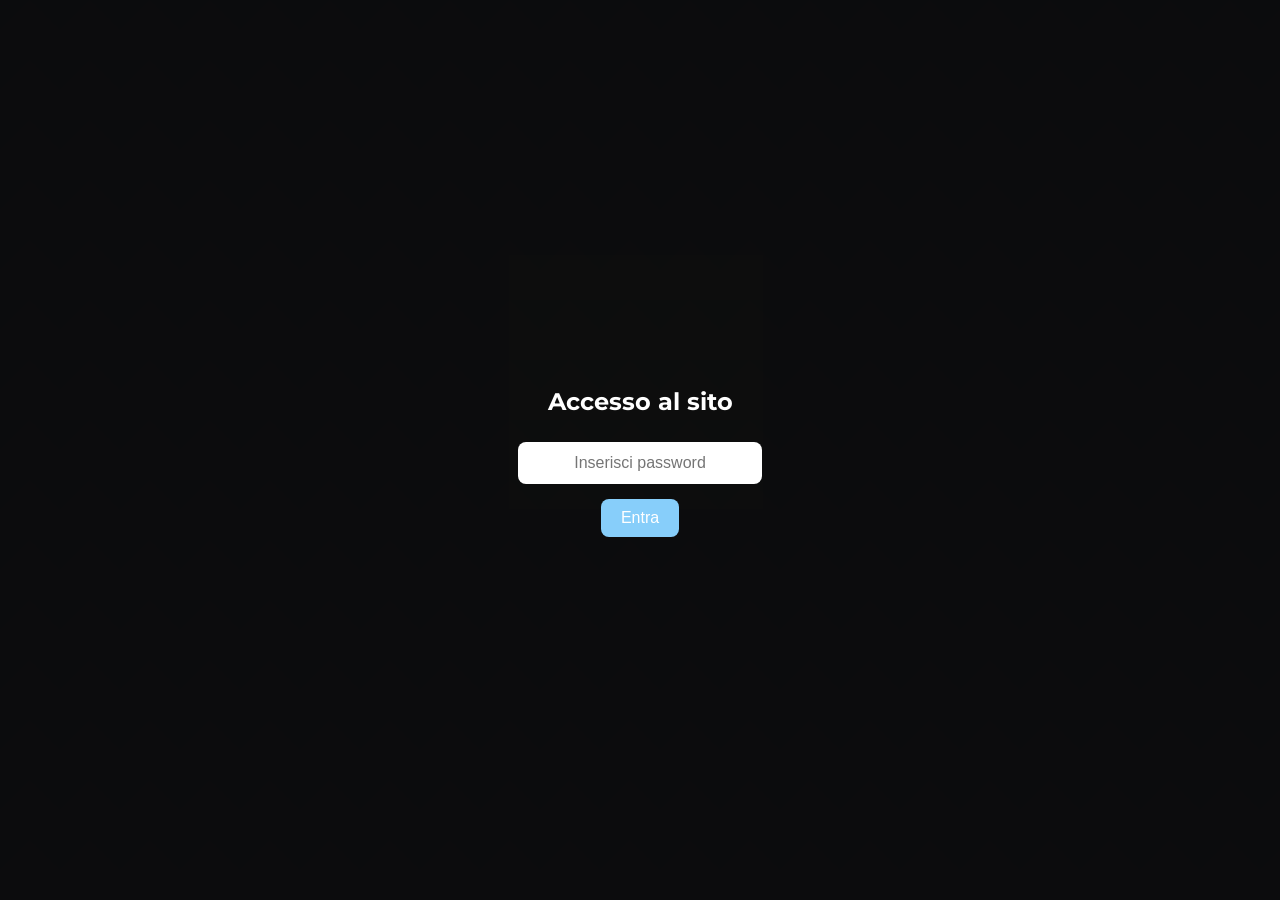
<file: index.html>
<!DOCTYPE html>
<html lang="it">

<head>
    <meta charset="UTF-8">
    <meta name="viewport" content="width=device-width, initial-scale=1.0">
    <title>Progetto Sensore Qualità Aria</title>
    <link href="https://fonts.googleapis.com/css2?family=Montserrat:wght@700&display=swap" rel="stylesheet">
    <link rel="stylesheet" href="stile.css">
</head>

<body>

    <div id="login-box">
        <h2>Accesso al sito</h2>
        <input type="password" id="password" placeholder="Inserisci password">
        <button onclick="controllaPassword()">Entra</button>
    </div>

    <div id="contenuto-sito" style="display:none;">

        <header>
            <h1>SISTEMA DI MONITORAGGIO DELL'ARIA INDOOR</h1>
            <nav>
                <a href="#descrizione">Descrizione</a>
                <a href="#componenti">Componenti</a>
                <a href="#hardware">Hardware</a>
                <a href="#software">Software</a>
                <a href="#realizzazione">Realizzazione</a>
                <a href="#difficolta">Difficoltà</a>
                <a href="#foto">Foto</a>
            </nav>
        </header>

        <section id="descrizione" class="hidden">
            <h2>Descrizione del progetto</h2>

            <div class="sezione-doppia">
                <div class="meta-sinistra">

                    <p>
                        Questo progetto è stato realizzato per controllare la qualità dell’aria in un ambiente chiuso
                        e capire se sono presenti sostanze che possono influire sulla salute.
                        Il sistema rileva i dati in tempo reale e permette di visualizzarli in modo semplice e
                        immediato.
                    </p>

                    <p>
                        Durante la realizzazione abbiamo unito elettronica e programmazione,
                        mettendo in pratica conoscenze tecniche per creare un sistema funzionante
                        utile al monitoraggio ambientale.
                    </p>

                </div>
                <div class="meta-destra">
                    <img src="descrizione.jpeg" alt="Sensore MQ-135" width="300">
                </div>
            </div>

        </section>

        <section id="componenti" class="hidden">
            <h2>Componenti utilizzati</h2>
            <ul>
                <li>
                    Microcontrollore ESP32: ideale per applicazioni IoT. Dispone di un convertitore analogico-digitale
                    (ADC) a 12 bit.
                </li>
                <li>
                    Sensore MQ-135: sensore a ossido di metallo (MOX) progettato per rilevare la qualità generale
                    dell'aria. È sensibile a gas come ammoniaca, benzene, alcol, fumo e anidride carbonica. Richiede un
                    tempo di pre-riscaldamento per letture stabili.
                </li>
                <li>
                    Ventola DC: utilizzato per “risucchiare” aria all’interno della scatola fornendo aria da poter far
                    analizzare ai sensori rilevando i dati di gas e inquinamento.
                </li>
                <li>
                    Display LCD 16x2: schermo alfanumerico in grado di visualizzare due righe da 16 caratteri ciascuna.
                    È utilizzato per mostrare in tempo reale i valori rilevati dai sensori e lo stato del sistema.
                    Dispone di 16 pin per il collegamento, che includono alimentazione (VSS, VDD), controllo contrasto
                    (VO), pin di controllo (RS, RW, E) e pin dati (D0-D7).
                </li>
                <li>
                    SGP30CO2: sensore digitale ad alta precisione che comunica tramite interfaccia I2C. Fornisce segnali
                    pre-elaborati per composti organici volatili totali (TVOC) in ppb (parti per miliardo) e per l’eCO2
                    in ppm (parti per milione).
                </li>
                <li>
                    Transistor: necessario per gestire il motore della ventola.
                </li>
                <li>
                    Resistenze: per limitare la corrente.
                </li>
                <li>
                    Breadboard: per l’alloggiamento dei componenti (permette il prototipaggio rapido senza saldature).
                </li>
                <li>
                    Cavi: per la realizzazione dei vari collegamenti.
                </li>
                <li>
                    Alimentazione.
                </li>

            </ul>

            <p>
                Ci siamo aiutati anche con strumenti come saldatore, trapano e cacciavite.
            </p>
        </section>

        <section id="vincoli e caratteristiche del sistema" class="hidden">
            <h2>Vincoli e Caratteristiche del Sistema</h2>
            <p>VINCOLI:</p>
            <ul>
                <li>Precisione dei sensori: i sensori di tipo MQ richiedono un tempo di pre-riscaldamento (warm-up)
                    significativo per fornire letture stabili e sono soggetti a deriva termica e sensibilità crociata
                    (possono reagire a gas diversi da quelli target).
                </li>
                <li>
                    Calibrazione: il sistema necessita di una calibrazione periodica in aria pulita per mantenere
                    l'accuratezza dei valori di CO2 e VOC (Composti Organici Volatili).
                </li>
            </ul>
            <p>CARATTERISTICHE:</p>
            <ul>
                <li>
                    Monitoraggio multi-parametrico: il sistema incrocia i dati analogici dell'MQ135 con quelli digitali
                    dell'SGP30 per una visione completa degli inquinanti indoor.
                </li>
                <li>
                    Visualizzazione real-time: I dati vengono aggiornati costantemente sul display LCD, permettendo
                    all'utente una lettura immediata.
                </li>
            </ul>
        </section>

        <section id="hardware" class="hidden">
            <h2>Parte hardware</h2>

            <div class="sezione-doppia">
                <div class="meta-sinistra">
                    <p>
                        Per realizzare la parte hardware del progetto abbiamo usato diversi componenti elettronici
                        collegati
                        tra loro. Il componente principale è ESP32-WROOM-32, che funziona come microcontrollore e
                        gestisce
                        tutto il sistema.
                    </p>
                    <p>
                        Per rilevare la qualità dell’aria abbiamo utilizzato il sensore MQ-135 Gas Sensor Module, che
                        permette di misurare la presenza di gas nell’ambiente.

                        Abbiamo poi collegato un display, utile per vedere in tempo reale i dati rilevati dal sensore:
                        sullo
                        schermo compare la percentuale del gas e dell'inquinamento dell'aria (CO2 e TVOC).

                        Per realizzare i collegamenti abbiamo usato breadboard, cavi e resistenze, in modo da montare il
                        circuito in maniera ordinata.
                    </p>
                    <p>
                        Infine abbiamo aggiunto una ventola, che serve per cambiare l'aria e avere dati sempre
                        aggiornati.
                    </p>
                </div>
                <div class="meta-destra">
                    <img src="hardware.jpg" alt="parte hardware" width="300">
                </div>
            </div>
        </section>

        <section id="software" class="hidden">
            <h2>Parte software</h2>

            <div class="sezione-doppia">
                <div class="meta-destra immagini-verticali">
                    <img src="codice1.jpeg" alt="parte software 1" width="350">
                    <img src="codice2.jpeg" alt="parte software 2" width="350">
                    <img src="codice 3.jpeg" alt="parte software 3" width="350">
                    <img src="codice4.jpeg" alt="parte software 4" width="350">
                    <img src="codice5.jpeg" alt="parte software 5" width="350">
                </div>

                <div class="meta-sinistra">
                    <p>
                        Il codice gestisce due sensori principali: l'MQ135 per i gas generici e l'SGP30 per la qualità
                        dell'aria indoor (CO2 e composti organici volatili).
                        Per il funzionamento di questi due sensori sono state utilizzate le librerie Wire e
                        Adafruit_SGP30
                        per la comunicazione I2C e la libreria LiquidCrystal per l'interfaccia visiva.
                    </p>
                    <p>
                        Nella fase di setup(), oltre a inizializzare il display, è stata inserita una fase di
                        riscaldamento,
                        fondamentale affinché i sensori raggiungano una temperatura stabile necessaria per fornire
                        letture
                        precise.
                    </p>
                    <p>
                        I dati grezzi rilevati dai sensori vengono convertiti in percentuali tramite la funzione map(),
                        con
                        soglie basate su standard ambientali dove il 100% rappresenta il limite di sicurezza.
                        Per l'inquinamento dell'aria si è scelto di visualizzare il valore massimo tra CO2 e TVOC: si
                        tratta
                        di una scelta cautelativa, poiché se anche uno solo dei due parametri è critico, il sistema deve
                        segnalare il pericolo immediatamente, senza "nasconderlo" in una media matematica.
                    </p>
                    <p>
                        Il display mostra nella prima riga i dati espressi in percentuale di inquinamento dell’aria
                        (estratto come valore massimo cautelativo tra CO2 e TVOC) e gas.
                        Nella seconda riga, viene fatta visualizzare una barra grafica a tre livelli e un’etichetta
                        testuale
                        relativi alla qualità complessiva dell’aria, in modo tale da fornire un feedback immediato.
                        Questo approccio permette all'utente di monitorare l'ambiente in modo intuitivo, facilitando
                        decisioni rapide sull'aerazione dell’ambiente senza dover interpretare unità di misura
                        complesse.
                    </p>
                    <p>
                        Infine, la funzione inviaDebugSeriale trasmette i dati completi al PC, permettendo di monitorare
                        l'andamento preciso dei gas in ppm (parti per milione) e ppb (parti per miliardo) per la
                        calibrazione delle soglie.
                    </p>
                </div>
            </div>
        </section>

        <section id="software-librerie" class="hidden">
            <h2>Parte Software: Librerie</h2>
            <ul>
                <li>
                    Wire.h: implementa il protocollo I2C, uno standard di comunicazione seriale sincrona. È il driver
                    necessario per stabilire la connessione tra la scheda e il sensore SGP30 utilizzando solo due pin
                    (SDA e SCL), ottimizzando così i collegamenti.
                </li>
                <li>
                    Adafruit_SGP30.h: gestisce l'inizializzazione del sensore e l'auto-calibrazione. Implementa
                    l'algoritmo necessario per convertire le variazioni di resistenza elettrica rilevate dal chip in
                    valori digitali di eCO2 e TVOC.
                </li>
                <li>
                    LiquidCrystal.h: funge da interfaccia tra il microcontrollore e il display. Permette di gestire
                    l'output visivo in modo efficiente, formattando i dati in stringhe di testo e simboli grafici
                    leggibili.
                </li>
            </ul>
        </section>

        <section id="software: conversione" class="hidden">
            <h2>Parte Software: Conversione</h2>
            <p> La conversione in percentuale non è arbitraria, ma è tarata su standard normativi di salute indoor. Il
                100% rappresenta il punto in cui la concentrazione di inquinanti richiede un intervento immediato
                (aprire le finestre o attivare la ventilazione). </p>
            <p>La conversione dai dati grezzi rilevati a valori in percentuale segue questo schema:</p>
            <ul>
                <li>Definizione dei range: sono stati stabiliti per ogni sensore un valore di Minimo (aria pulita) e un
                    valore di Massimo (soglia di pericolo).</li>
                <li>Protezione dei dati per evitare valori fuori scala: è stata utilizzata la funzione constrain() per
                    bloccare i risultati entro l'intervallo stabilito, evitando che picchi improvvisi di inquinamento
                    creino errori</li>
                <li>3. Proporzione matematica: la funzione map() riproporziona il valore letto tra questi due estremi in
                    una scala da 0 a 100.</li>
            </ul>
            <p>Valori di conversione:</p>
            <ul>
                <li>Per la CO2 (eCO2) ci siamo basati sugli standard ASHRAE e ISS: <ul>
                        <li>400 ppm corrisponde al livello base dell’aria esterna (0%).</li>
                        <li>Tra 1000 e 1200 ppm c’è il limite consigliato per scuole e uffici.</li>
                        <li>2000 ppm è la soglia in cui possono comparire sonnolenza e mal di testa (100%).</li>
                    </ul>
                </li>
                <li>Per i TVOC ci siamo basati sui livelli di comfort ambientale: <ul>
                        <li>Da 0 a 220 ppb l’aria è considerata eccellente.</li>
                        <li>2200 ppb è il limite oltre il quale l’aria diventa satura di inquinanti chimici, come
                            vernici, fumo e detergenti, e può risultare irritante.</li>
                    </ul>
                </li>
                <li>Per il Gas (MQ135) ci siamo basati sulla sensibilità del sensore: <ul>
                        <li>Il valore minimo (GAS_MIN) è stato impostato sul valore letto in una stanza pulita.</li>
                        <li>Il valore massimo (GAS_MAX) è stato definito in base alla risposta del sensore in presenza
                            di fumo o gas infiammabili.</li>
                    </ul>
                </li>
            </ul>
        </section>

        <section id="software-tabella" class="hidden">
            <h2>Parte Software: Legenda Dei Livelli Di inquinamento e Qualità Dell'Aria</h2>
            <img src="tabella.png" alt="tabella" width="850">
        </section>

        <section id="realizzazione" class="hidden">
            <h2>Realizzazione e Architettura</h2>

            <p>
                Il sistema è stato progettato come un ecosistema integrato in cui ogni componente collabora per
                garantire una lettura accurata.
                Una ventola DC, pilotata tramite un transistor, convoglia attivamente l’aria verso il cuore del
                dispositivo per un campionamento costante.
                La cooperazione tra il sensore analogico MQ135 e il sensore digitale SGP30 permette di incrociare i dati
                su gas generici, CO2 e TVOC. Il coordinamento è affidato al microcontrollore ESP32, che elabora i
                segnali e restituisce i risultati in tempo reale sul display LCD.
            </p>
            <p>Di seguito è riportato l’approccio costruttivo:</p>
            <ul>
                <li>
                    Campionamento attivo: utilizzo di una ventola con gestione a transistor per forzare il ricircolo
                    dell'aria sui sensori.
                </li>
                <li>
                    Rilevamento: combinazione di tecnologia analogica (MQ135) e digitale I2C (SGP30) per un monitoraggio
                    multi-parametrico.
                </li>
                <li>
                    Elaborazione dati: sfruttamento dell'ADC a 12 bit dell'ESP32 per un'elevata risoluzione nella
                    lettura dei segnali.
                </li>
                <li>
                    Interfaccia utente: visualizzazione immediata dei parametri critici tramite schermo alfanumerico
                    16x2.
                </li>
                <li>
                    Prototipazione rapida: assemblaggio su breadboard con cablaggi ottimizzati e resistenze di
                    protezione per la massima stabilità elettrica.
                </li>
            </ul>
        </section>

        <section id="difficolta" class="hidden">
            <h2>Difficoltà riscontrate</h2>

            <p>
                Durante lo sviluppo del prototipo le difficoltà principali sono state il collegamento dei cavi e la
                calibrazione dei sensori.

                Il cablaggio sulla breadboard ha richiesto molta attenzione, soprattutto per il numero elevato di
                collegamenti necessari tra sensori, display e microcontrollore, per evitare errori e falsi contatti.

                Anche la calibrazione dei sensori è stata una fase delicata, perché ha richiesto la ricerca e
                definizione delle soglie minime e massime rilevate dai sensori.

            </p>
        </section>


            <section id="foto" class="hidden">
                <h2>Foto del progetto</h2>
                <div class="galleria">
                    <img src="altrefoto1.jpeg" width="200" alt="arduino">
                    <img src="displaypasquale.jpg" width="200" alt="pasquini ( e display)">
                    <img src="foto-parte-hardware.jpg" width="200" alt="hardware">
                    <img src="descrizione.jpeg" width="200" alt="descrizione">
                </div>
            </section>

            <footer>
                <p>Progetto realizzato da Vitaloni Giacomo, Dapporto Sophia, Pasquini Diego, Sebastianelli Leonardo,
                    Spontella Alessia</p>
            </footer>

    </div>

    <script>
        const hiddenSections = document.querySelectorAll('section.hidden');

        const observer = new IntersectionObserver(entries => {
            entries.forEach(entry => {
                if (entry.isIntersecting) {
                    entry.target.classList.add('show');
                } else {
                    entry.target.classList.remove('show');
                }
            });
        });

        hiddenSections.forEach(section => observer.observe(section));
    </script>

    <script>
        function controllaPassword() {
            const password = document.getElementById("password").value;

            if (password === "pcto2026!") {
                document.getElementById("login-box").style.display = "none";
                document.getElementById("contenuto-sito").style.display = "block";
            } else {
                alert("Password errata");
            }
        }
    </script>

</body>

</html>
</file>
<file: stile.css>
/* GENERALE */
#login-box {
    position: fixed;
    inset: 0;
    background: rgba(0, 0, 0, 0.95);
    display: flex;
    flex-direction: column;
    justify-content: center;
    align-items: center;
    z-index: 9999;
}

#login-box h2 {
    color: white;
    margin-bottom: 20px;
}

#login-box input {
    padding: 12px;
    font-size: 16px;
    border: none;
    border-radius: 8px;
    margin-bottom: 15px;
    width: 220px;
    text-align: center;
}

#login-box button {
    padding: 10px 20px;
    font-size: 16px;
    border: none;
    border-radius: 8px;
    background-color: lightskyblue;
    color: white;
    cursor: pointer;
}

#login-box button:hover {
    background-color: deepskyblue;
}
body {
    font-family: 'Montserrat', sans-serif;
    margin: 0;
    padding: 0;
    color: #333;
    line-height: 1.6;

    background-color: #eef5fb;
    background-image: linear-gradient(135deg, rgba(135, 206, 250, 0.15) 25%, transparent 25%),
        linear-gradient(225deg, rgba(135, 206, 250, 0.15) 25%, transparent 25%);
    background-size: 60px 60px;
}

h1,
h2 {
    text-align: center;
}

/* HEADER */
header {
    background: linear-gradient(135deg, #5db7f0, #3f8fd1);
    color: white;
    padding: 30px 10px;
    box-shadow: 0 4px 15px rgba(0, 0, 0, 0.15);
    border-bottom-left-radius: 20px;
    border-bottom-right-radius: 20px;
}

header h1 {
    font-size: 34px;
    margin: 0;
    color: #fff;
    letter-spacing: 1px;
}

header nav {
    display: flex;
    justify-content: center;
    gap: 30px;
    margin-top: 15px;
}

header nav a {
    color: white;
    margin: 0 15px;
    text-decoration: none;
    font-weight: bold;
    transition: color 0.3s;
}

header nav a:hover {
    color: lightslategray;
}

/* SEZIONI */
section {
    padding: 50px 20px;
    margin: 30px auto;
    max-width: 900px;
    background: rgba(255, 255, 255, 0.92);
    backdrop-filter: blur(5px);
    border-radius: 15px;
    box-shadow: 0 8px 25px rgba(0, 0, 0, 0.08);
}

/*SEZIONE ANIMAZIONE */
.hidden {
    opacity: 0;
    transform: translateY(50px);
    transition: opacity 0.8s ease-out, transform 0.8s ease-out;
}

.show {
    opacity: 1;
    transform: translateY(0);
}

/* SEZIONE DESCRIZIONE */
.sezione-doppia {
    display: flex;
    flex-wrap: wrap;
    align-items: center;
    gap: 40px;
    margin: 50px 0;
}

.meta-sinistra {
    flex: 1;
    min-width: 250px;
}

.meta-destra {
    flex: 1;
    text-align: center;
    min-width: 200px;
}

.meta-destra img {
    border-radius: 10px;
    box-shadow: 0 4px 10px rgba(0, 0, 0, 0.1);
    max-width: 100%;
    transition: transform 0.3s, box-shadow 0.3s;
}

.meta-destra img:hover {
    transform: scale(1.05);
    box-shadow: 0 8px 20px rgba(0, 0, 0, 0.2);
}

.meta-sinistra img {
    border-radius: 10px;
    box-shadow: 0 4px 10px rgba(0, 0, 0, 0.1);
    max-width: 100%;
    transition: transform 0.3s, box-shadow 0.3s;

}

.meta-sinistra img:hover {
    transform: scale(1.05);
    box-shadow: 0 8px 20px rgba(0, 0, 0, 0.2);
}


/* SEZIONE FOTO */
.galleria {
    display: flex;
    flex-wrap: wrap;
    gap: 20px;
    justify-content: center;
}

.galleria img {
    border-radius: 10px;
    box-shadow: 0 4px 10px rgba(0, 0, 0, 0.1);
    max-width: 100%;
    transition: transform 0.3s, box-shadow 0.3s;
}

.galleria img:hover {
    transform: scale(1.1);
    box-shadow: 0 8px 20px rgba(0, 0, 0, 0.2);
}

/* FOOTER */
footer {
    text-align: center;
    padding: 20px;
    background-color: #333;
    color: white;
    font-size: 14px;
}

#software-tabella {
    text-align: center;
}

.immagini-verticali {
    display: flex;
    flex-direction: column;
    gap: 15px;
    align-items: center;
}
</file>
